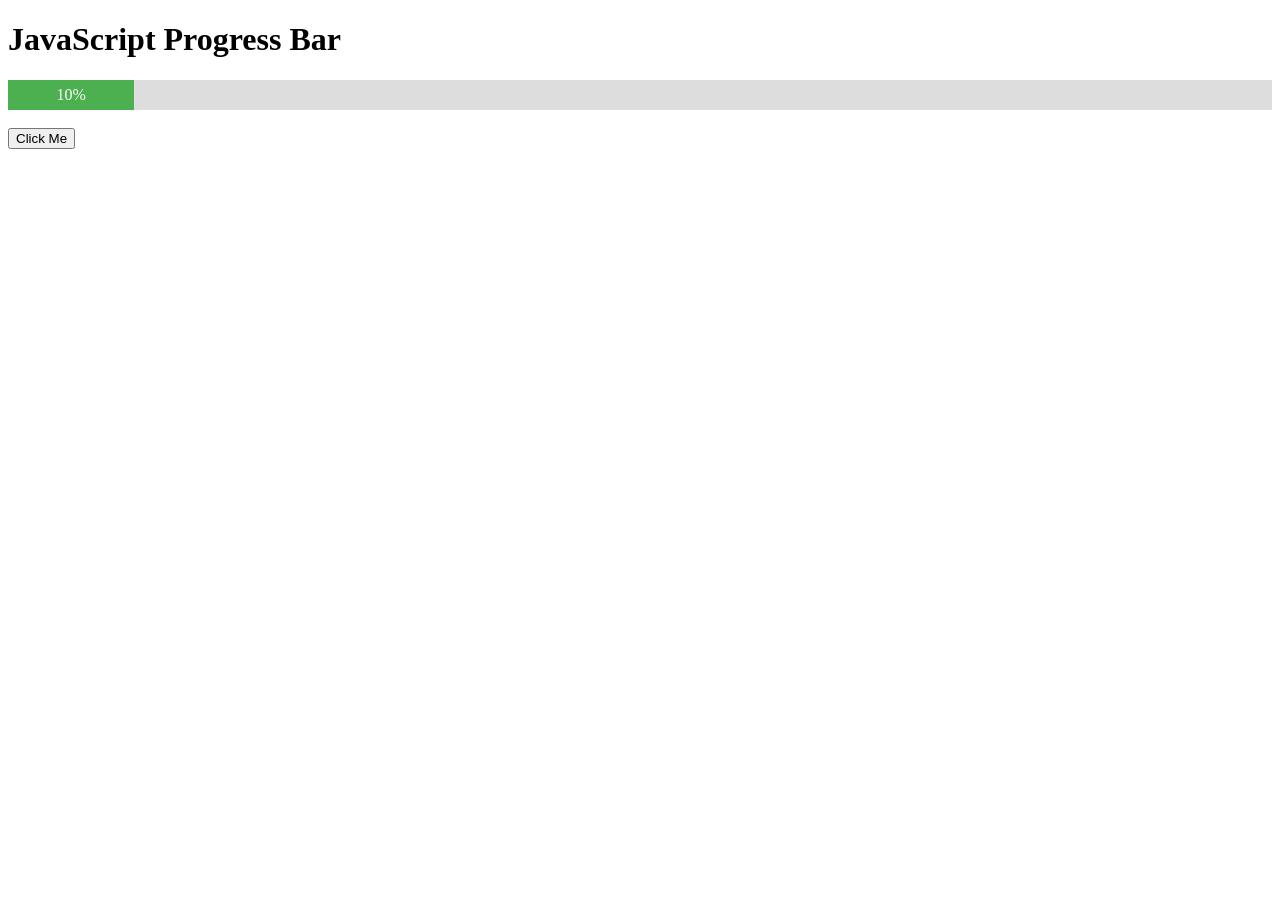
<file: progress.html>
<!DOCTYPE html>
<html>
<style>
#myProgress {
  width: 100%;
  background-color: #ddd;
}

#myBar {
  width: 10%;
  height: 30px;
  background-color: #4CAF50;
  text-align: center;
  line-height: 30px;
  color: white;
}
</style>
<body>

<h1>JavaScript Progress Bar</h1>

<div id="myProgress">
  <div id="myBar">10%</div>
</div>

<br>
<button onclick="move()">Click Me</button> 

<script>
function myFunction() {
  var element = document.body;
  element.classList.toggle("dark-mode");
}
var i = 0;
function move() {
  if (i == 0) {
    i = 1;
    var elem = document.getElementById("myBar");
    var width = 10;
    var id = setInterval(frame, 10);
    function frame() {
      if (width >= 100) {
        clearInterval(id);
        i = 0;
      } else {
        width++;
        elem.style.width = width + "%";
        elem.innerHTML = width  + "%";
      }
    }
  }
}
</script>

</body>
</html>
</file>
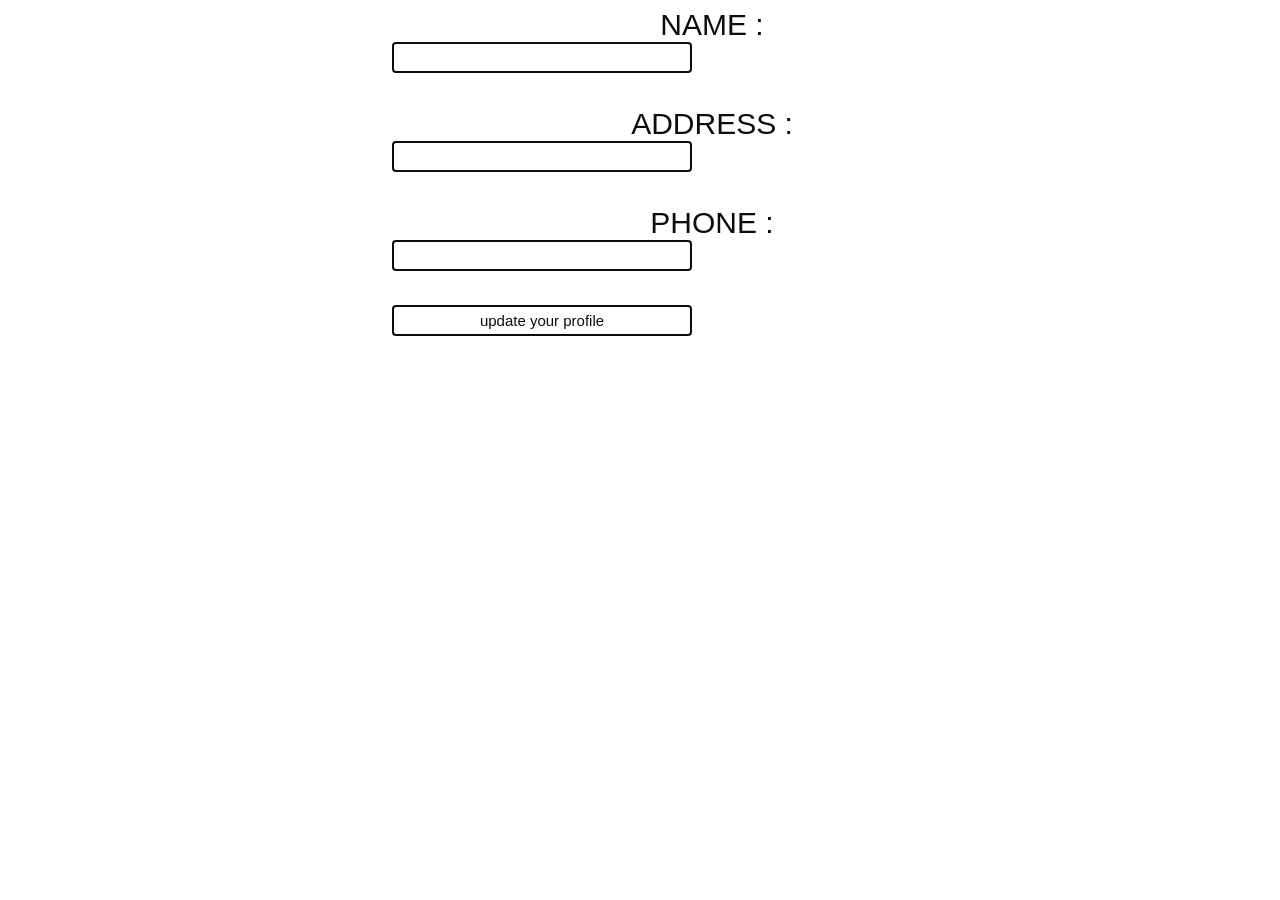
<file: requpdate.html>
<html>
    <head> 
      <title>Application</title>
      <link rel="stylesheet" href="form.css" type="text/css">
    </head>
    <form class="f" method="POST" action="requpdate.php">
        <tr><td>NAME :</td><td> <input type="text" name="name"></td></tr><br>
        <tr><td>ADDRESS :</td><td> <input type="text" name="address"></td></tr> <br>
        <tr><td>PHONE : </td><td><input type="text" name="phone"></td></tr><br>
        <tr><td><input type="submit" name="submit" value="update your profile"></td></tr>
    </form>    
</html>
</file>
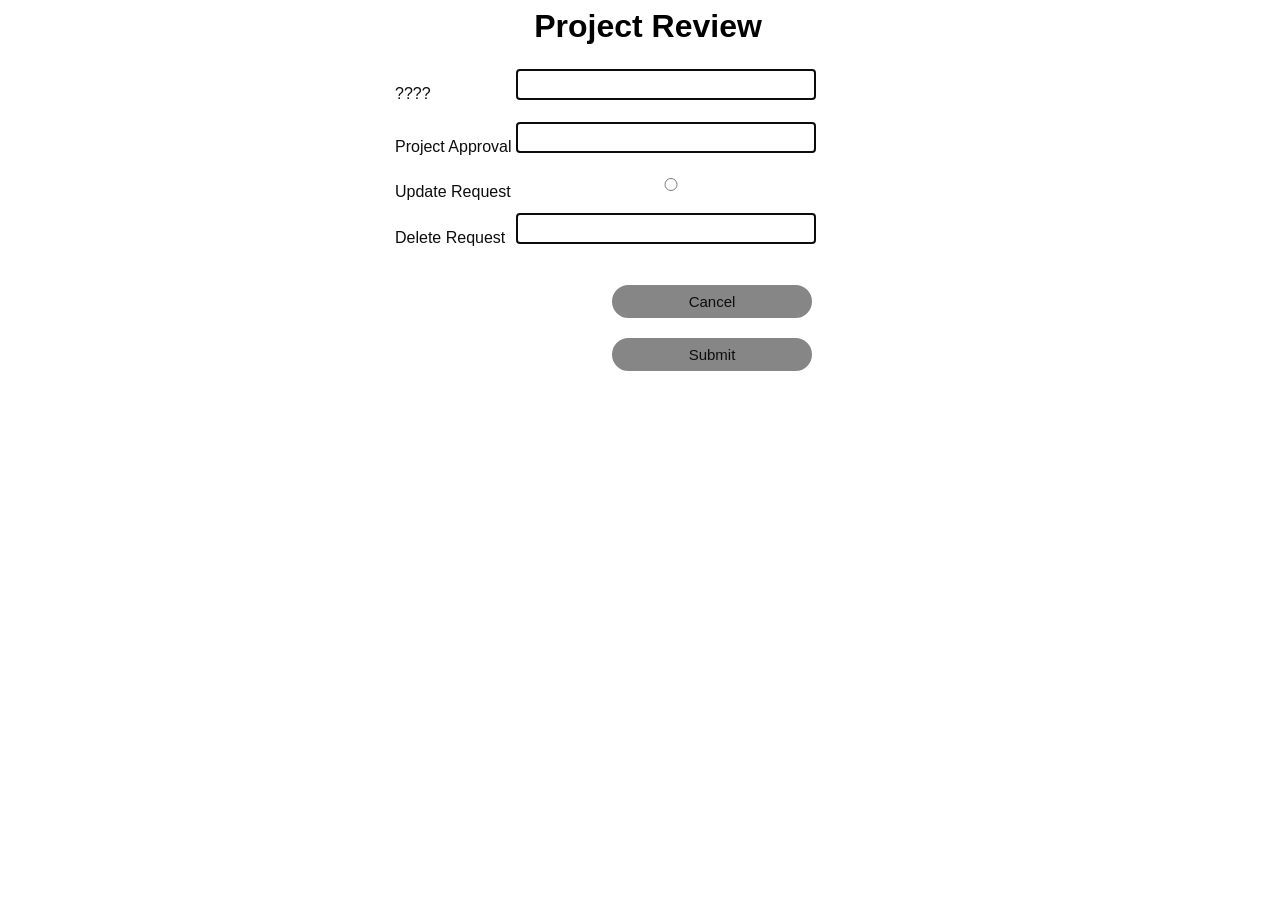
<file: review.html>
<html>
<head>
<title>Review</title>
<link rel="stylesheet" href="form.css" type="text/css">
</head>

<body>


   <h1>Project Review</h1>
<form  class="f"> 
<table  >
    <tr><td>????</td><td><input type="" name="help"value=""><br></td></tr>
    <tr><td>Project Approval</td><td><input type="" name="help"value=""><br></td></tr>
    <tr><td>Update Request</td><td><input type="radio" name="help" value=""><br></td></tr> 
    <tr><td>Delete Request</td><td><input type="" name="help"value=""><br></td></tr> 

   
</table>   
    
    <input class="btn" type="button" name="cancel" value="Cancel">
    <input class="btn" type="button" name="enter" value="Submit">
 
</form>



</body>
</html>
</file>
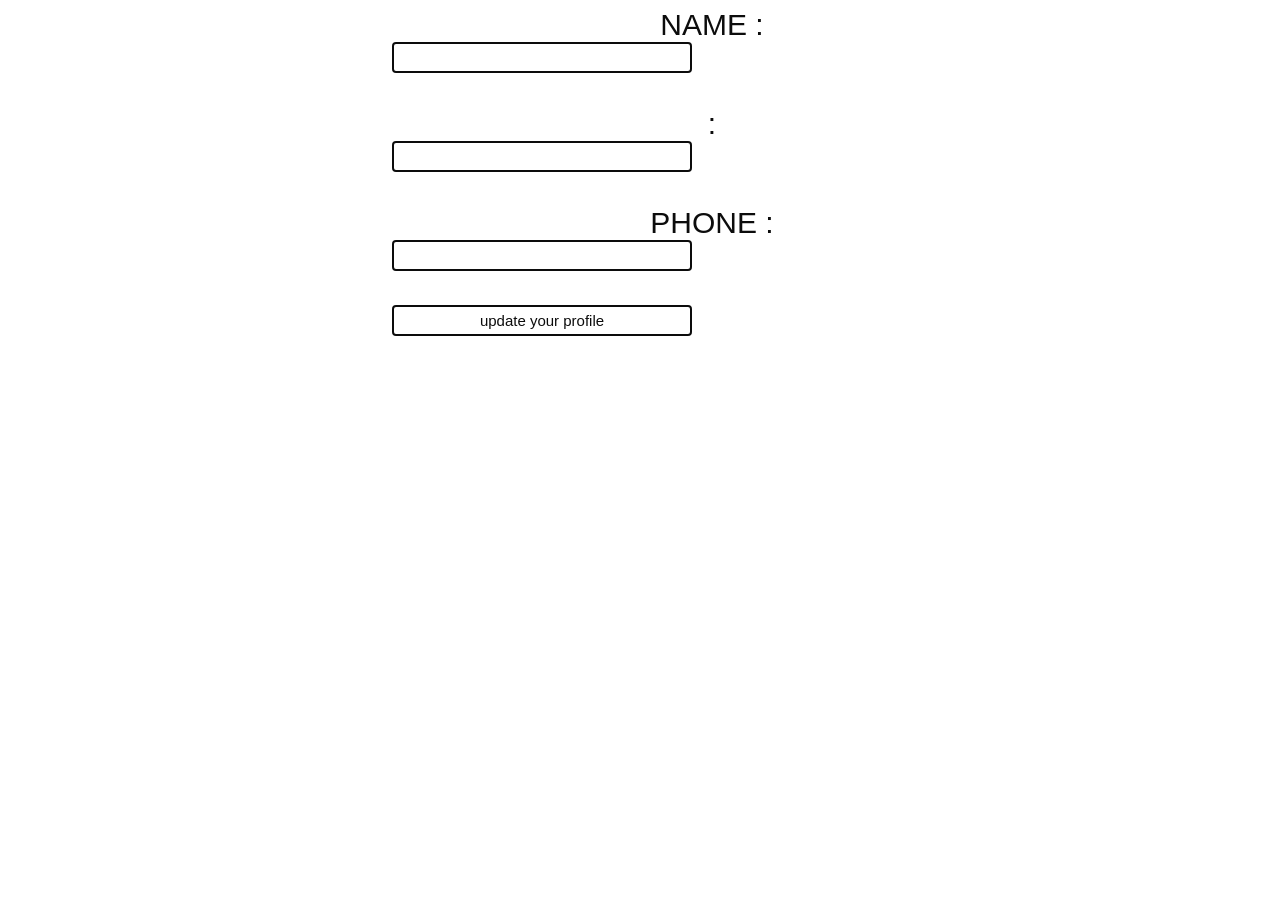
<file: update.html>
<html>
    <head> 
     <link rel="stylesheet" href="form.css" type="text/css">
    </head> 
    <form class="f" method="POST" action="update.php">
        <tr><td>NAME :</td><td> <input type="text" name="name"></td></tr><br>
        <tr><td>:</td><td> <input type="text" name="address"></td></tr> <br>
        <tr><td>PHONE : </td><td><input type="text" name="phone"></td></tr><br>
        <tr><td><input type="submit" name="submit" value="update your profile"></td></tr>
    </form>    
</html>
</file>
<file: form.css>
body{
      position:absolute;
       font-family:"Comic Sans MS", cursive, sans-serif;
    
      text-align:center;
      width:100%;
}
   

.f{
  
    width:50%;
 
    position:relative;
    top:50%;
    left:50%;
   
    transform:translate(-40%,-0%);
    font-size:30px;
    background-color:white;
    opacity:95%;
}

.f input{
  
    position:relative;
    background:none;
    display:block;
   
    text-align:center;
    font-size:15px;
    font-weight:500;
    border:2px solid black;
    padding:5px ;
    width:300px;
    outline:none;
    color:black;
    border-radius:4px;
    transition:.5s;
}
.f input[class="btn"]{
    border:0;
    background:grey;
    display:block;
    margin:20px auto;
    text-align:center;
    border:2px solid grey;
    padding:6px 13px;
    width:200px;
    cursor:pointer;
    outline:none;
    color:black;
    border-radius:24px;
    transition:.25s;
}    
.f input[class="btn"]:hover{
    color:white;
    background-image:linear-gradient(grey,black);
  
}
</file>
